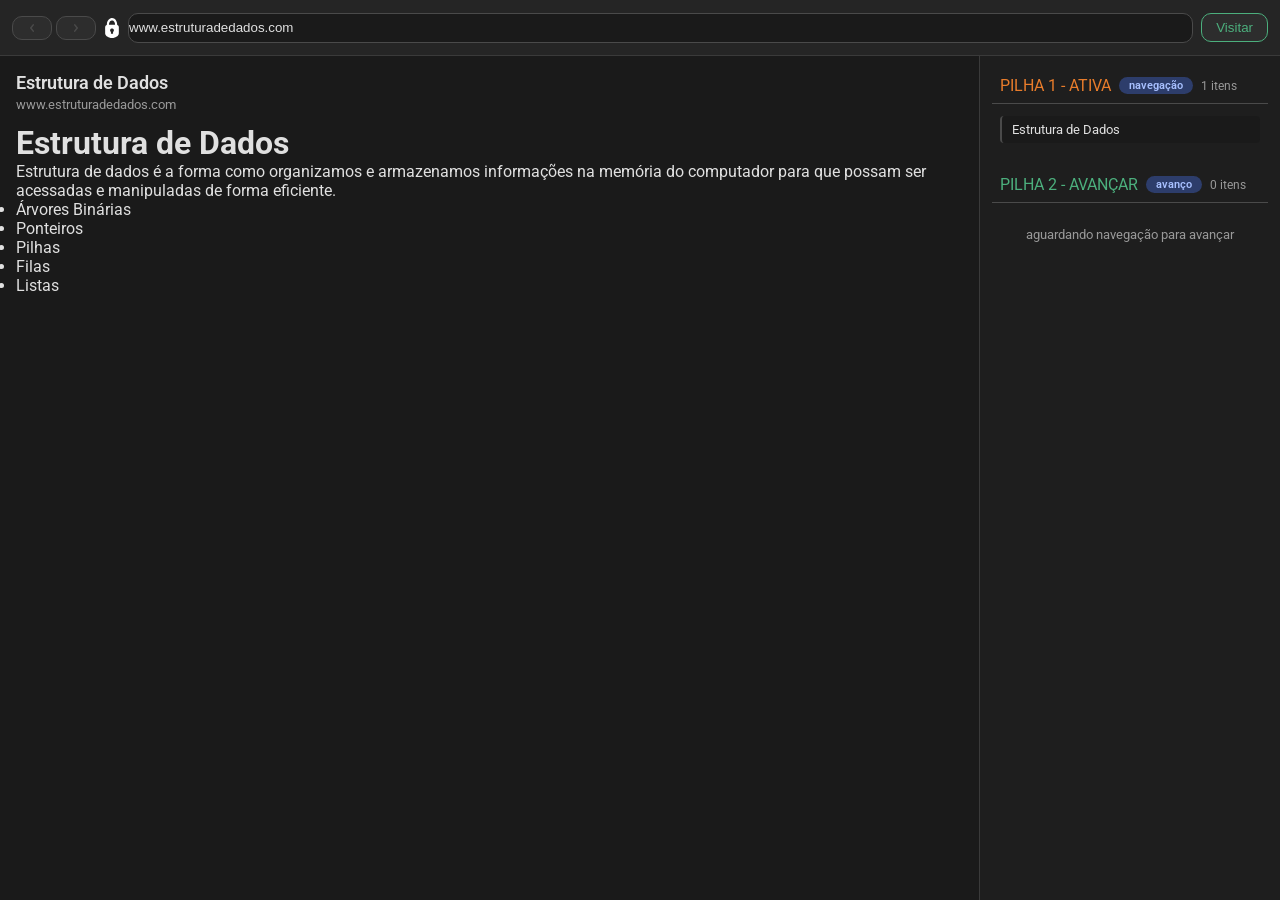
<file: src/index.html>
<!doctype html>
<html lang="pt-BR">
<head>
  <meta charset="UTF-8" />
  <meta name="viewport" content="width=device-width, initial-scale=1.0"/>
  <link rel="preconnect" href="https://fonts.googleapis.com">
  <link rel="preconnect" href="https://fonts.gstatic.com" crossorigin>
  <link href="https://fonts.googleapis.com/css2?family=Montserrat:ital,wght@0,100..900;1,100..900&family=Roboto:ital,wght@0,100..900;1,100..900&display=swap" rel="stylesheet">
  <title>Histórico de Navegação</title>
  <link rel="stylesheet" href="style.css"/>
</head>
<body>
  <header>
    <div class="controle-navegacao">
      <!-- js do botão voltar e avancar aqui -->
    </div>
    <span class="cadeado"><img src="assets/cadeado.svg" alt="seguro"/></span>
    <input id="barra-url" type="text" placeholder="Digite uma URL e pressione Enter..."/>
    <button id="btnVisitar">Visitar</button>
  </header>

  <main>
    <!-- painel esquerdo: simulação do site -->
    <div id="painel-site" class="painel-site">
      <p id="site-nome"></p> <!-- nome do site-->
      <p id="site-url"></p>  <!-- URL do site-->
      <div id="site-conteudo">
        
      </div>
    </div>

    <!-- painel direito: pilhas -->
    <div class="painel-pilhas">
      <!-- pilha 1 -->
      <div class="pilha-card">
        <div class="pilha-header"> <!-- header-->
          <span class="titulo-pilha1">PILHA 1 - ATIVA</span>
          <span class="badge">navegação</span>
          <span id="pilha1-contagem">0 itens</span> <!-- contagem -->
        </div>
        <ul id="pilha1-lista">
          <!-- lista da pilha 1 -->
          <!-- js aqui -->
        </ul>
      </div>

      <!-- pilha 2 -->
      <div class="pilha-card">
        <div class="pilha-header"> <!-- header-->
          <span class="titulo-pilha2">PILHA 2 - AVANÇAR</span>
          <span class="badge">avanço</span>
          <span id="pilha2-contagem">0 itens</span> <!-- contagem -->
        </div>
        <ul id="pilha2-lista">
          <!-- lista da pilha 2 -->
          <!-- js aqui -->
        </ul>
        <p id="pilha2-vazia">aguardando navegação para avançar</p>
      </div>
    </div>
  </main>
  <script src="script.js"></script>
</body>
</html>
</file>
<file: src/style.css>
:root {
  --color-bg-painel-site: #1a1a1a;
  --color-bg-pilha: #1e1e1e;
  --color-bg-header: #252525;
  --color-border: #3a3a3a;
  --color-border-light: #4a4a4a;
  --color-btn-bg: #2d2d2d;
  --color-btn-border: #4a4a4a;
  --color-text: #e0e0e0;
  --color-text-muted: #999;
  --color-pilha1:#e87c2b;
  --color-pilha2:#4caf7d;
}

* {
  margin: 0;
  padding: 0;
  box-sizing: border-box;
  color: var(--color-text);
}

body {
  background-color: var(--color-bg-painel-site);
  font-family: 'Roboto', sans-serif;
}

header {
  display: flex;
  align-items: center;
  gap: 8px;
  padding: 8px 12px;
  background-color: var(--color-bg-header);
  border-bottom: 1px solid var(--color-border);
  height: 56px;
}

header input {
  flex: 1;
  background-color: var(--color-bg-painel-site);
  color: var(--color-text);
  border: 1px solid var(--color-border-light);
  height: 30px;
  border-radius: 10px;
}

ul {
  display: block;
}

.nav-btn {
  width: 100%;
  height: 100%;
  font-size: 16px;
}

.nav-list {
  list-style: none;
}

main {
  display: flex;
  gap: 0;
  height: calc(100vh - 56px);
  overflow: hidden;
}
.controle-navegacao {
  display: flex;
  gap: 4px;
}

.btnOpcoes {
  border-radius: 10px;
  padding: 6px 14px;
  width: 40px;
  border: 1px solid var(--color-btn-border);
  cursor: pointer;
  background-color: var(--color-btn-bg);
  color: var(--color-text);
  display: flex;
  align-items: center;
  justify-content: center;
}

.painel-site {
  flex: 1;
  padding: 16px;
  overflow: auto;
  border-right: 1px solid var(--color-border);
  background-color: var(--color-bg-painel-site);
}

.painel-pilhas {
  width: 300px;
  display: flex;
  flex-direction: column;
  gap: 12px;
  padding: 12px;
  overflow: auto;
  background-color: var(--color-bg-pilha);
}


.pilha-header {
  display: flex;
  align-items: center;
  gap: 8px;
  padding: 8px;
  background-color: var(--color-bg-pilha);
  border-bottom: 1px solid var(--color-border-light);
}

.pilha-card ul {
  list-style: none;
  padding: 8px;
}
#pilha1-lista li, #pilha2-lista li {
    white-space: normal;
    word-break: break-word;
    overflow-wrap: break-word;
}
.historico-container {
  display: flex;
  align-items: center;
  gap: 12px;
  padding: 8px 12px;
  height: 48px;
  border-top: 1px solid var(--color-border);
  border-right: 1px solid var(--color-border);
}

.historico-lista {
  display: flex;
  flex-direction: row;
  gap: 6px;
  flex: 1;
  overflow-x: auto;
}

.historico-item {
  padding: 7px 10px;
  font-size: 0.82rem;
  transition: background 0.2s;
  cursor: default;
}

.historico-legenda {
  display: flex;
  gap: 8px;
  font-size: 0.82rem;
  color: var(--color-text-muted);
}

.botoes-tela {
  display: flex;
  gap: 8px;
  padding: 8px 12px;
  background-color: var(--color-bg-header);
  border-top: 1px solid var(--color-border);
}

.cadeado img {
  width: 16px;
  height: 20px;
  display: block;
}

/* Estilos para elementos que estavam sem estilo */
.badge {
  background-color: #2d3d6b;
  color: #a8c0ff;
  font-size: 11px;
  padding: 2px 10px;
  border-radius: 12px;
  font-weight: 600;
}

#pilha1-contagem,
#pilha2-contagem {
  font-size: 12px;
  color: var(--color-text-muted);
}

#pilha2-vazia {
  color: var(--color-text-muted);
  font-size: 13px;
  padding: 8px;
  text-align: center;
}

#pilha1-lista li,
#pilha2-lista li {
    padding: 6px 10px;
    margin: 4px 0;
    background-color: var(--color-bg-painel-site);
    border-radius: 4px;
    font-size: 13px;
    border-left: 2px solid var(--color-border-light);
}

#btnVisitar {
  background-color: var(--color-btn-bg);
  color: var(--color-text);
  border: 1px solid var(--color-pilha2);
  border-radius: 10px;
  padding: 6px 14px;
  cursor: pointer;
  color: var(--color-pilha2);
}

#site-nome {
  font-size: 18px;
  font-weight: 600;
  margin-bottom: 4px;
}

#site-url {
  font-size: 13px;
  color: var(--color-text-muted);
  margin-bottom: 12px;
}
.titulo-pilha1 {
    color: var(--color-pilha1);
}

.titulo-pilha2 {
    color: var(--color-pilha2);
}
</file>
